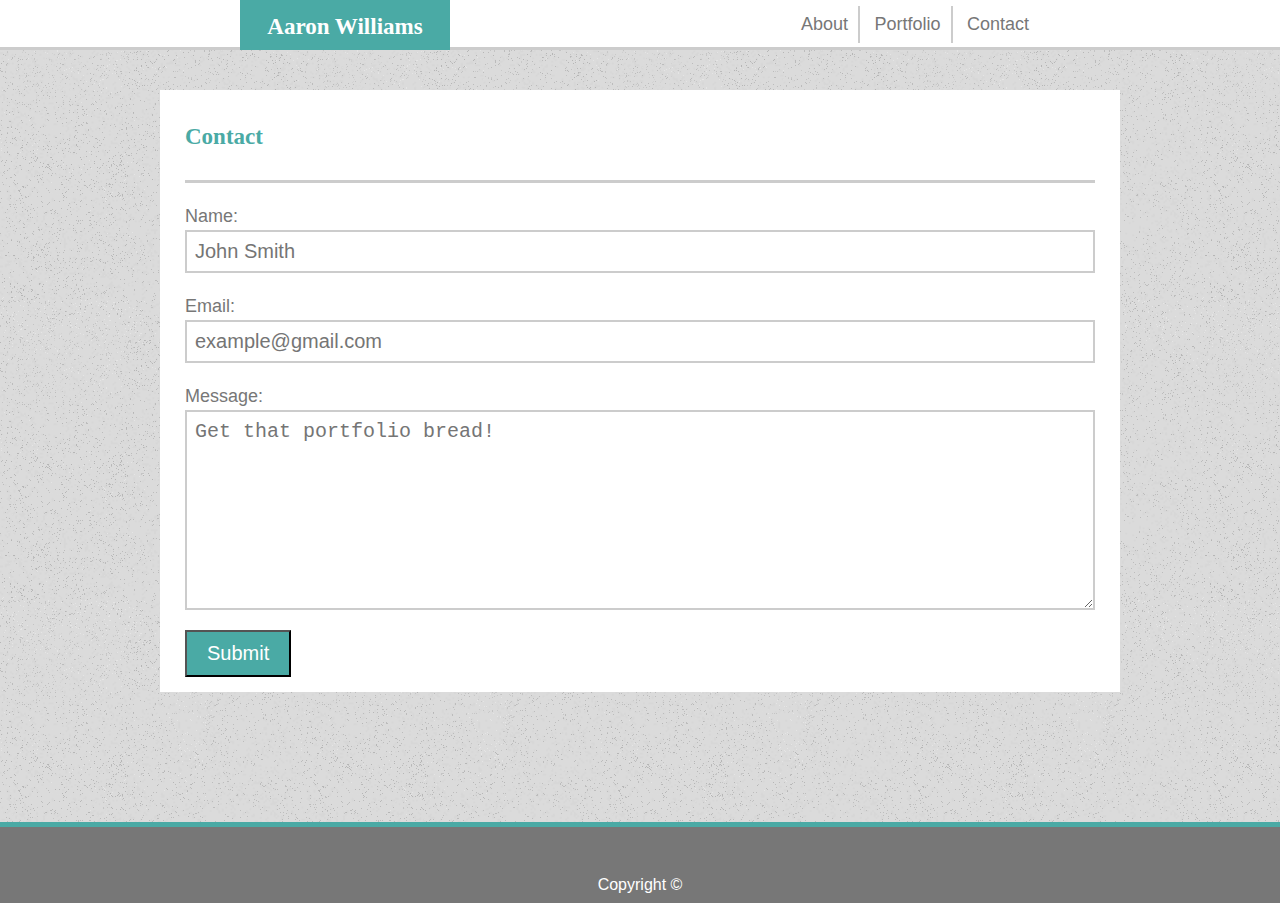
<file: contact.html>
<!doctype html>
<html lang="en-us">

<head>
    <meta charset="UTF-8">
    <title>Home | Basic Portfolio</title>
    <link rel="stylesheet" type="text/css" href="assets/css/reset.css">
    <link rel="stylesheet" type="text/css" href="assets/css/style.css">

<body>

    <header>
        <h1>Aaron Williams</h1>

        <div class="navbar">
            <ul>
                <li><a href="index.html">About</a></li>
                <li><a href="portfolio.html">Portfolio</a></li>
                <li><a href="contact.html">Contact</a></li>
            </ul>
        </div>

    </header>

    <div class="wrapper">
        <section class="contact-form">
            <h2>Contact</h2>

            <form>
                <label for="form-name">Name:</label>
                <input type="text" name="name" id="form-name" placeholder="John Smith">

                <label for="form-email">Email:</label>
                <input type="email" name="email" id="form-email" placeholder="example@gmail.com">

                <label for="form-message">Message:</label>
                <textarea name="message" id="form-message" placeholder="Get that portfolio bread!"></textarea>

                <button type="submit">Submit</button>

            </form>

        </section>
    </div>

    <div class="footer_clear"></div>

    <footer>
        Copyright &copy;
    </footer>

</body>

</html>
</file>
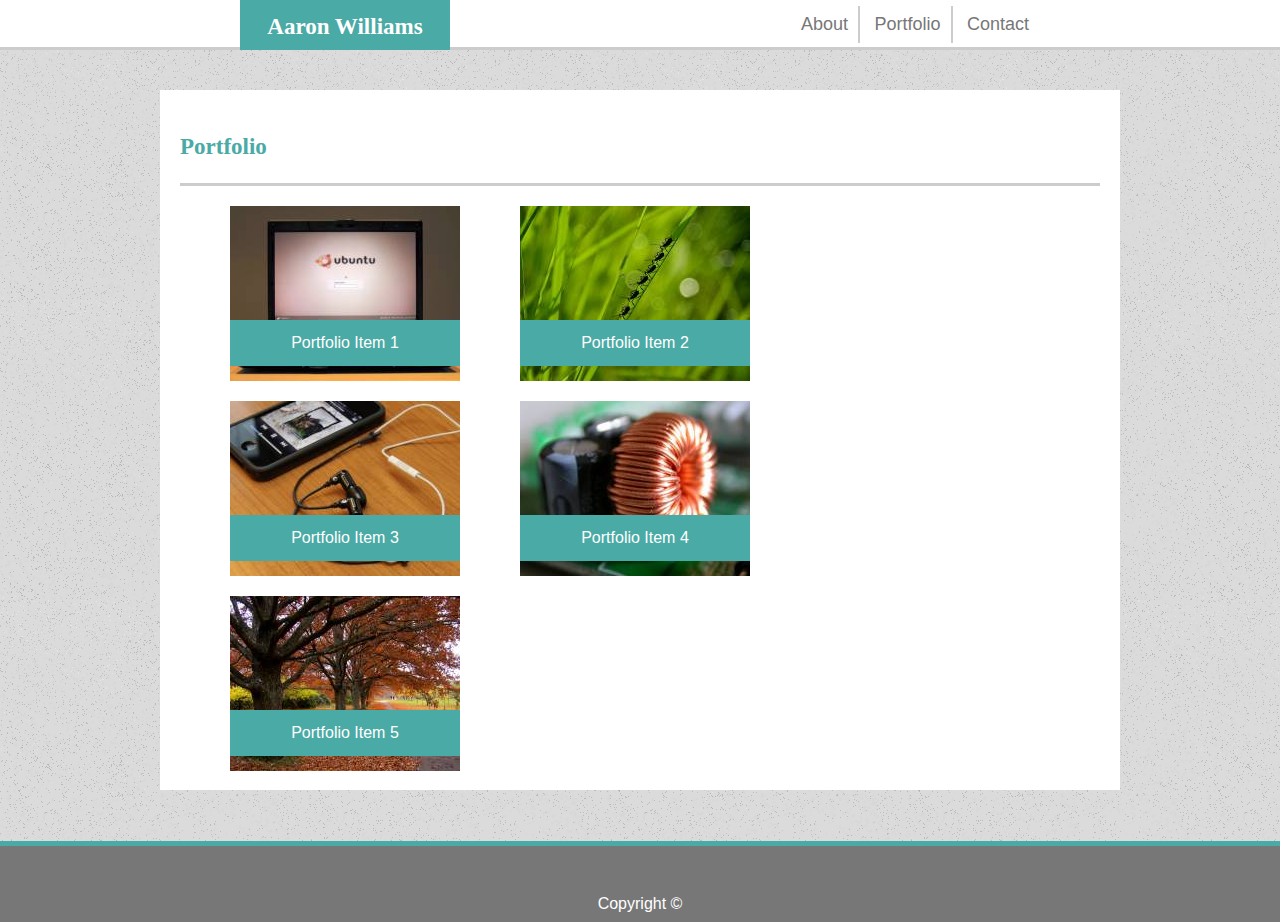
<file: portfolio.html>
<!doctype html>
<html lang="en-us">

<head>
    <meta charset="UTF-8">
    <title>Home | Basic Portfolio</title>
    <link rel="stylesheet" type="text/css" href="assets/css/reset.css">
    <link rel="stylesheet" type="text/css" href="assets/css/style.css">

<body>

    <header>
        <h1>Aaron Williams</h1>

        <div class="navbar">
            <ul>
                <li><a href="index.html">About</a></li>
                <li><a href="portfolio.html">Portfolio</a></li>
                <li><a href="contact.html">Contact</a></li>
            </ul>
        </div>

    </header>

    <div class="wrapper">
        <section class="gallery">
            <h2>Portfolio</h2>

            <div class="portfolio-item" id="port-1">
                <h3>Portfolio Item 1</h3>
            </div>
            <div class="portfolio-item" id="port-2">
                <h3>Portfolio Item 2</h3>
            </div>
            <div class="portfolio-item" id="port-3">
                <h3>Portfolio Item 3</h3>
            </div>
            <div class="portfolio-item" id="port-4">
                <h3>Portfolio Item 4</h3>
            </div>
            <div class="portfolio-item" id="port-5">
                <h3>Portfolio Item 5</h3>
            </div>


        </section>
    </div>

    <div class="footer_clear"></div>

    <footer>
        Copyright &copy;
    </footer>

</body>

</html>
</file>
<file: assets/css/style.css>
* {
    box-sizing: border-box;
}

h1, h2 {
    font-family: Georgia, 'Times New Roman', Times, serif;
    font-weight: bold;
}

/* Header styling */

header {
    background-color: #ffffff;
    border-bottom: 3px solid #cccccc;
    margin: 0;
    padding: 0;
    height: 50px;
}

h1 {
    height: 50px;
    background-color: #4aaaa5;
    color: #ffffff;
    float: left;
    margin-left: 240px;
    padding: 15px;
    width: 210px;
    font-size: 23px;
    font-weight: bold;
    text-align: center;
}

.navbar {
    float: right;
    text-align: center;
    margin-top: 15px;
    margin-right: 240px;
    padding: 0;
}

.navbar ul {
    width: 250px;
}

.navbar ul li {
    color: #777777;
    width: 33.33%;
    display: inline;
    border-right: 2px solid #cccccc;
    padding: 10px;
}

.navbar a {
    width: 40px;
    color: #777777;
    font-size: 18px;
    text-decoration: none;
}

.navbar li:last-child {
    border-right: none;
    padding-right: none;
}

/* Body aka Bio Section styling */

body {
    background-image: url(../images/old_moon/old_moon.png);
    overflow: auto;
    font-family:Arial, Helvetica, sans-serif;
}

.wrapper {
    width: 960px;
    margin: 0 auto;
    background-color: #ffffff;
}   

.wrapper h2 {
    color: #4aaaa5;
    font-weight: bold;
    font-size: 23px;
    padding: 25px 0px;
    margin-bottom: 20px;
    border-bottom: 3px solid #cccccc;
}

#bio_img {
    height: 200px;
    float: left;
    padding: 0px 20px 20px 0px;
}

.bio {
    font-size: 18px;
    color: #777777;
    line-height: 1.5;
    margin-top: 40px;
    padding: 5px 25px 15px 25px;
}

/* Footer styling for: Index, Portfolio, and Contact */

.footer_clear {
    display: block;
    clear: both;
}

footer {
    background-color: #777777;
    color: #ffffff;
    margin-top: 50px;
    text-align: center;
    padding: 50px 0px 10px 0px;
    border-top: 5px solid #4aaaa5;
}

/* Gallery styling for: Portfolio */

.gallery {
    height: 700px;
    margin: 40px 0px 0px 0px;
    padding: 20px;
}

.portfolio-item {
    position: relative;
    margin-bottom: 20px;
    width: 25%;
    float: left;
    padding: 70px;
    height: 175px;
}

.portfolio-item:nth-last-of-type(even) {
    float: right;
    margin-right: 350px;
}

.portfolio-item:nth-last-of-type(odd) {
    margin-left: 50px;
}

.portfolio-item h3 {
    background-color: #4aaaa5;
    color: #ffffff;
    text-align: center;
    padding: 15px 0px;
    width: 100%;
    position: absolute;
    bottom: 15px; left: 0px;
}

#port-1 {
    background-image: url(../images/image-1.jpg);
    background-size: cover;
    background-repeat: no-repeat;
}

#port-2 {
    background-image: url(../images/image-2.jpg);
    background-size: cover;
    background-repeat: no-repeat;
}

#port-3 {
    background-image: url(../images/image-3.jpg);
    background-size: cover;
    background-repeat: no-repeat;
}

#port-4 {
    background-image: url(../images/image-4.jpg);
    background-size: cover;
    background-repeat: no-repeat;
}

#port-5 {
    background-image: url(../images/image-5.jpg);
    background-size: cover;
    background-repeat: no-repeat;
}

/* Styling for Contact page */

.contact-form {
    font-size: 18px;
    color: #777777;
    line-height: 1.5;
    margin: 40px 0px 130px 0px;
    padding: 5px 25px 15px 25px;
}

form label{
    font-size: 18px;
    font-family: Arial, Helvetica, sans-serif;
    display: block; 
}

form input {
    font-size: 20px;
    width: 100%;
    display: block;
    margin-bottom: 20px;
    border: 2px solid #cccccc;
    padding: 8px;
}

form textarea {
        width: 100%;
        height: 200px;
        display: block;
        margin-bottom: 20px;
        border: 2px solid #cccccc;
        padding: 8px;
        font-size: 20px;
}

form button {
    background-color: #4aaaa5;
    color: #ffffff;
    padding: 10px 20px;
    font-size: 20px;
}

@media screen and (max-width: 980px) {
    .wrapper {
        width: 650px;
        margin-right: auto;
        margin-left: 30px;
    } 
}

@media screen and (max-width: 768px) {
    .wrapper {
        width: 500px;
        margin-right: auto;
        margin-left: auto;
    } 
}

@media screen and (max-width: 640px) {

}
</file>
